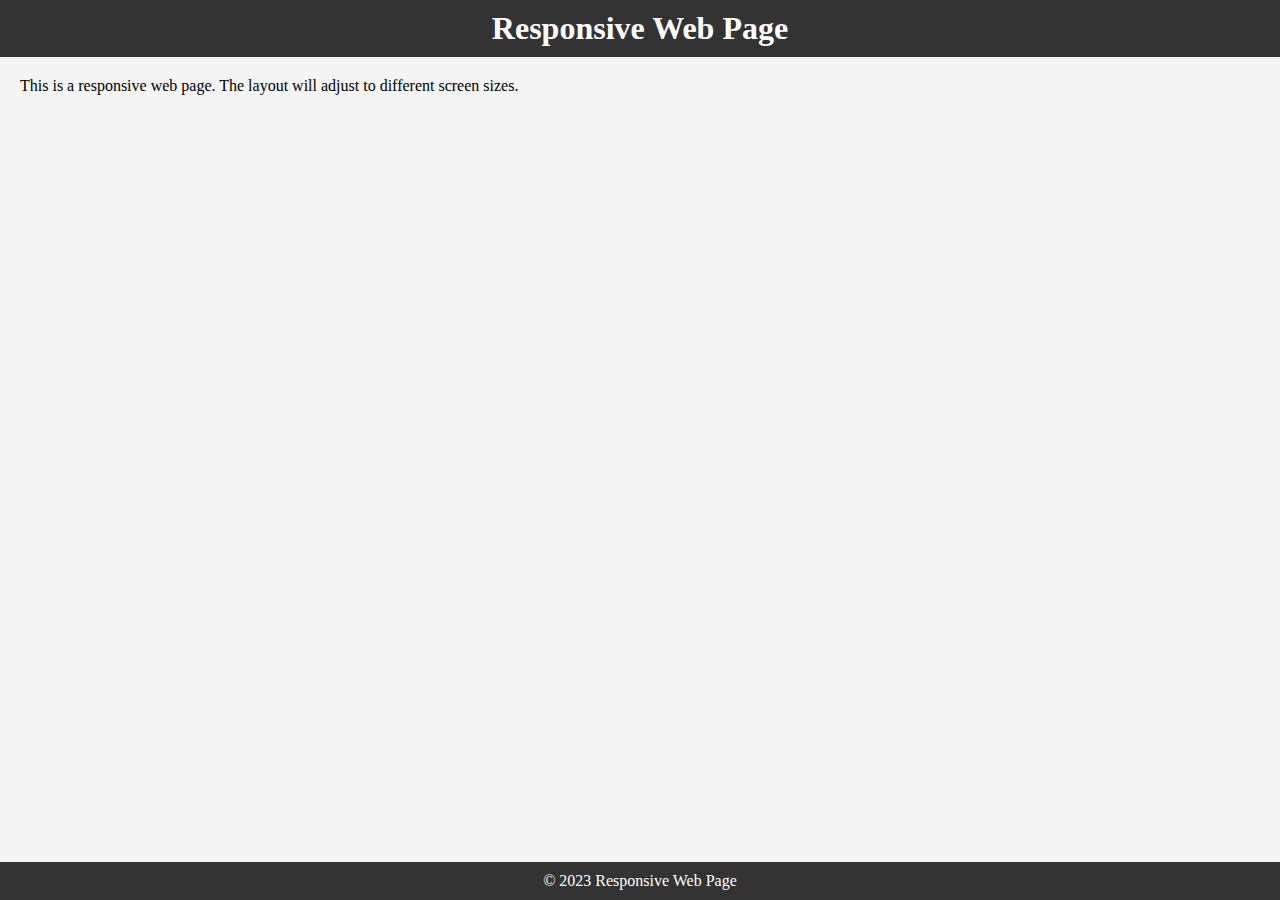
<file: prodigy.html>
<!DOCTYPE html>
<html lang="en">
<head>
    <meta charset="UTF-8">
    <meta name="viewport" content="width=device-width, initial-scale=1.0">
    <title>Responsive Web Page</title>
    <style>
        /* Reset some default styles */
        body, h1, p {
            margin: 0;
            padding: 0;
        }

        /* Set the width of the web page to follow the device's screen width */
        html, body {
            height: 100%;
            width: 100%;
        }

        /* Create a flex container for the header, content, and footer */
        .container {
            display: flex;
            flex-direction: column;
            height: 100%;
        }

        /* Style the header */
        header {
            background-color: #333;
            color: white;
            text-align: center;
            padding: 10px;
        }

        /* Style the content */
        .content {
            flex: 1;
            background-color: #f4f4f4;
            padding: 20px;
            overflow-y: auto; /* Enable scrolling if content is too tall */
        }

        /* Style the footer */
        footer {
            background-color: #333;
            color: white;
            text-align: center;
            padding: 10px;
        }

        /* Responsive layout - when the screen is less than 600px wide, make the header and footer span the entire screen and stack the content on top of each other */
        @media (max-width: 600px) {
            .container {
                flex-direction: column;
            }
        }
    </style>
</head>
<body>
    <div class="container">
        <header>
            <h1>Responsive Web Page</h1>
        </header>
        <div class="content">
            <p>This is a responsive web page. The layout will adjust to different screen sizes.</p>
            <!-- Add more content here -->
        </div>
        <footer>
            <p>&copy; 2023 Responsive Web Page</p>
        </footer>
    </div>
</body>
</html>
</file>
